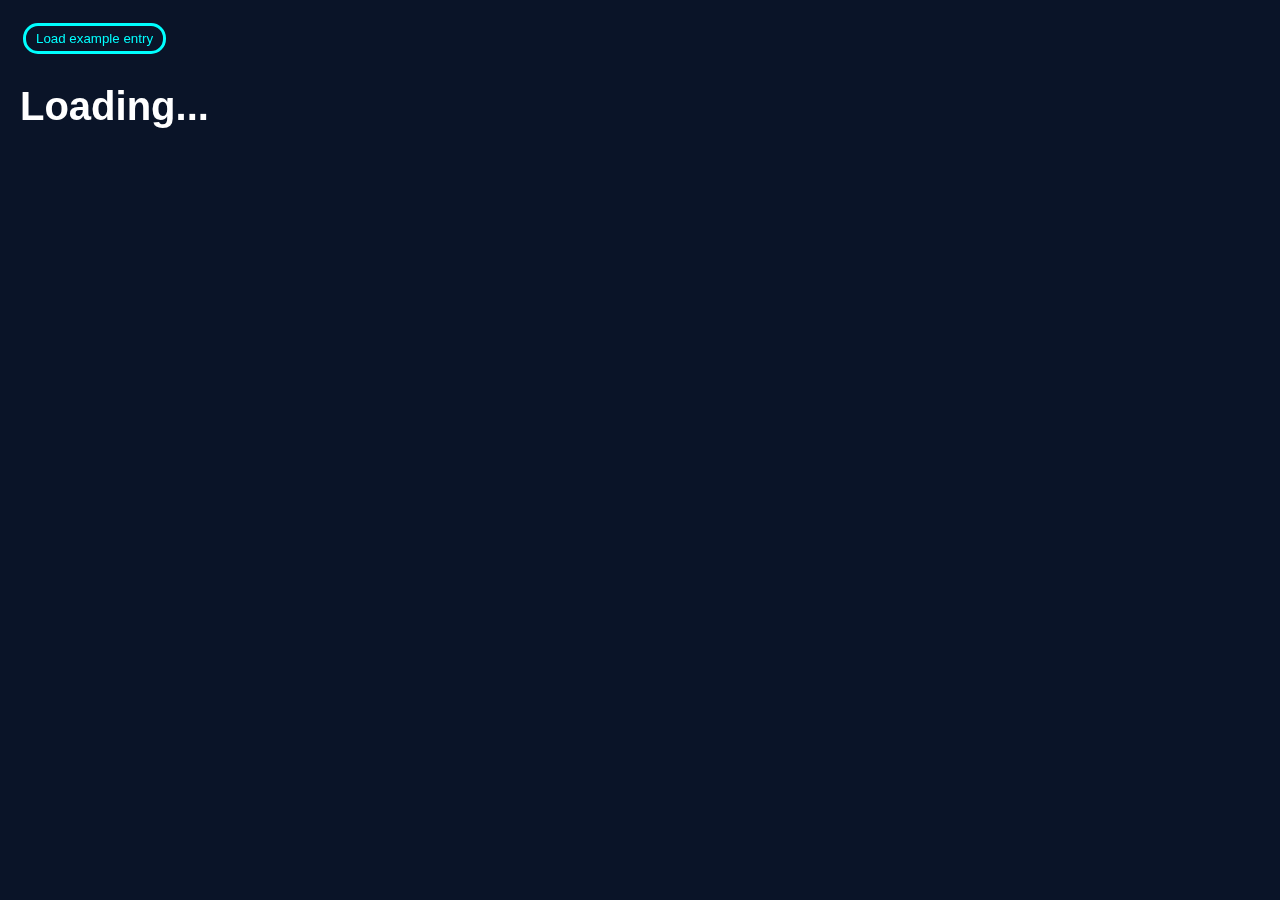
<file: about.html>
<!DOCTYPE html>
<html lang="en">
  <head>
    <!-- Import the webpage's stylesheet -->
    <link rel="stylesheet" href="style.css" />

    <!-- Import the webpage's javascript file -->    
    <script> var data; </script>
    <script src="data.js" defer></script>
    <script src="aboutscript.js" defer></script>
    <title>GAPE - Docs</title>
  </head>
  <body>
<!--     <a href="index.html">Back to editor</a> -->
    <button onclick="loadEntry('Example entry')">
      Load example entry
    </button>
    <h1 id="heading">
      Loading...
    </h1>
    <div id="content">
      
    </div>
<!--     <div id="seealso"></div> -->
    <div id="cover">
    </div>
    </div>
  </body>
</html>
</file>
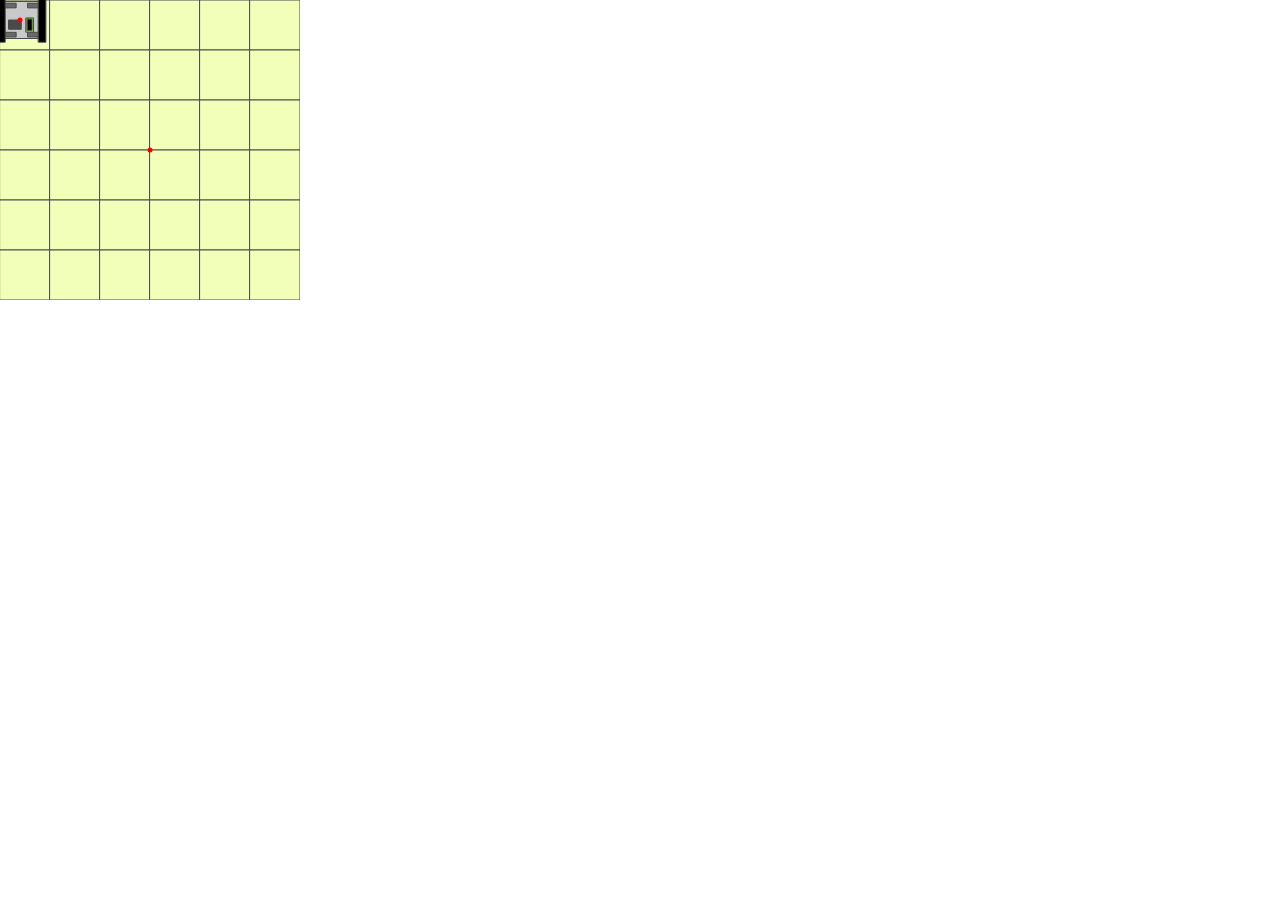
<file: visualeditor.html>
<html>
  <head>
    <style>
      body {
        margin: 0px;
      }
    </style>
    <script src="p5.min.js"></script>
    <script src="visualeditor.js"></script>
  </head>
  <body>
    
  </body>
</html>
</file>
<file: style.css>
@keyframes editorin {
  0% {
    display: none;
    visibility: hidden;
    opacity: 0;    
    position: fixed;
    top: 100vh;
  }
  50% {
    display: none;
    visibility: hidden;
    opacity: 0;   
    position: fixed;
    top: 100vh;
  }
  50% {
    display: block;
    visibility: visible;
    opacity: 0;        
    position: static;
  }
  100% {
    display: block;
    visibility: visible;
    opacity: 1;            
    position: static;
  }
}
@keyframes editorout {
  0% {
    display: block;
    visibility: visible;
    opacity: 1;            
    position: static;
  }
  50% {
    display: block;
    visibility: visible;
    opacity: 0;        
    position: static;
  }
  50% {
    display: none;
    visibility: hidden;
    opacity: 0;        
    position: fixed;
    top: 100vh;
  }
  100% {
    display: none;
    visibility: hidden;
    opacity: 0;    
    position: fixed;
    top: 100vh;
  }
}
@keyframes fadein {
  0% {
    background-color: rgba(10, 20, 40, 0);
    z-index: 1;
  }
  50% {
    background-color: rgba(10, 20, 40, 1);    
  }
  100% {
    background-color: rgba(10, 20, 40, 0);
    z-index: 1;
  }
}
@keyframes shrink {
  0% {
/*     height: 100px; */
    opacity: 1;
    display: block;
  }
  99% {
/*     height: 0px; */
    opacity: 0;
    display: none;
    position: initial;
  }
  100% {
    position: fixed;
    top: 100vh;
    opacity: 0;
    display: none;
  }
}
@keyframes expand {
  0% {
/*     height: 0px; */
    opacity: 0;
    display: none;
    position: initial;
  }
  100% {
/*     height: 100px; */
    opacity: 1;
    display: block;
  }
}
html {
  background-color: rgb(10, 20, 40);
  color: white;
  font-family: sans-serif;
}
body {
  margin: 20px;
}
a {
  color: cyan;
}
h1 {
  font-size: 40px;
}
button {
  background-color: transparent;
  color: cyan;
  border: 3px solid cyan;
  border-radius: 15px;
  margin: 3px;
  padding: 5px 10px 5px 10px;
  transition: all 0.2s;
}
button:hover {
  background-color: rgba(0, 255, 255, 0.4);
  color: white;
  border-color: white;
}
.code-block {
  font-family: monospace;
  font-size: 13px;
  background-color: black;
  color: white;
  border-radius: 10px;
  line-height: 16px;
  width: calc(100% - 20px);
  height: calc(100% - 40px);
  resize: none;
  margin: 10px 0px 10px 0px;
  padding: 10px;
  border: 0;
  overflow: auto;
}
#editor {
  position: relative;
  top: 0;
  left: 0;
  z-index: 1;
  color: transparent;
  background: transparent;
  caret-color: white;
  white-space: pre;
}
#highlighter {
  position: absolute;
  top: 0;
  left: 0;
  z-index: 0;
  white-space: nowrap;
  pointer-events: none;
}
.box {
  background-color: rgba(0, 255, 255, 0.2);
  color: white;
  border-color: white;  
  border: 3px solid cyan;
  border-radius: 15px;
  margin: 3px;
  padding: 10px;
  height: auto;
  transition: all 0.5s;
  word-wrap: break-word
}
code {
  font-family: monospace;
  background-color: black;
  color: white;
  padding: 3px;
  border-radius: 3px;
}
.divider {
  background-color: rgba(255, 255, 255, 0.2);
  height: 3px;
  width: calc(100vw - 40px);
  /*   position: absolute; */
  left: 0px;
  margin: 20px 0px 20px 0px;
  /*   box-shadow: 0px 0px 5px white; */
}
.doclink {
  color: rgb(0, 255, 255);
  background-color: rgba(0, 255, 255, 0.1);
  border-radius: 6px;
  padding: 3px;
  transition: all 0.2s ease-out;
}
.doclink:hover {
  background-color: rgba(0, 255, 255, 0.2);
}
#cover {
  z-index: -1;
  position: fixed;
  left: 0px;
  top: 0px;
  width: 100vw;
  height: 100vh;
}
.cover {
  animation: fadein 0.6s ease-in-out;
}
.command-block {
  background-color: rgba(0, 255, 255, 0.1);
  color: white;
  border-color: white;  
  border-style: none none none solid;
  border-width: 3px;
  border-color: cyan;
  border-radius: 0px;
  margin: 3px;
  padding: 5px;
  height: auto;
  transition: all 0.5s;
  word-wrap: break-word  
}
.collapsed {
  animation: shrink ease-out forwards;
}
.expanded {
  animation: expand ease-out forwards;
}
/* .editorin {
  animation: editorin 1s ease-out forwards;
}
.editorout {
  animation: editorout 1s ease-out forwards;
} */
.squiggle {
  background-color: rgba(255, 0, 0, 0.1);
/*   text-decoration: underline red dotted; */
  border-style: none none dashed none;
  border-width: 1px;
  border-color: red;
  background-color: rgba(255, 0, 0, 0.2);
}
.error {
  background-color: rgba(255, 0, 0, 0.2);
  color: white;
  border-color: red;
/*   border-radius: 15px; */
/*   margin: 3px; */
/*   padding: 10px; */
/*   height: auto; */
/*   transition: all 0.5s; */
}
.warn {
  background-color: rgba(255, 150, 0, 0.2);
  color: white;
  border-color: rgb(255, 150, 0);
/*   border-radius: 15px; */
/*   margin: 3px; */
/*   padding: 10px; */
/*   height: auto; */
/*   transition: all 0.5s; */
}
#settings > h3 {
  margin: 15px 0px 0px 0px;
}
#settings > input {
  margin: 0px 0px 0px 15px;
}
iframe {
  border: 0px;
}
</file>
